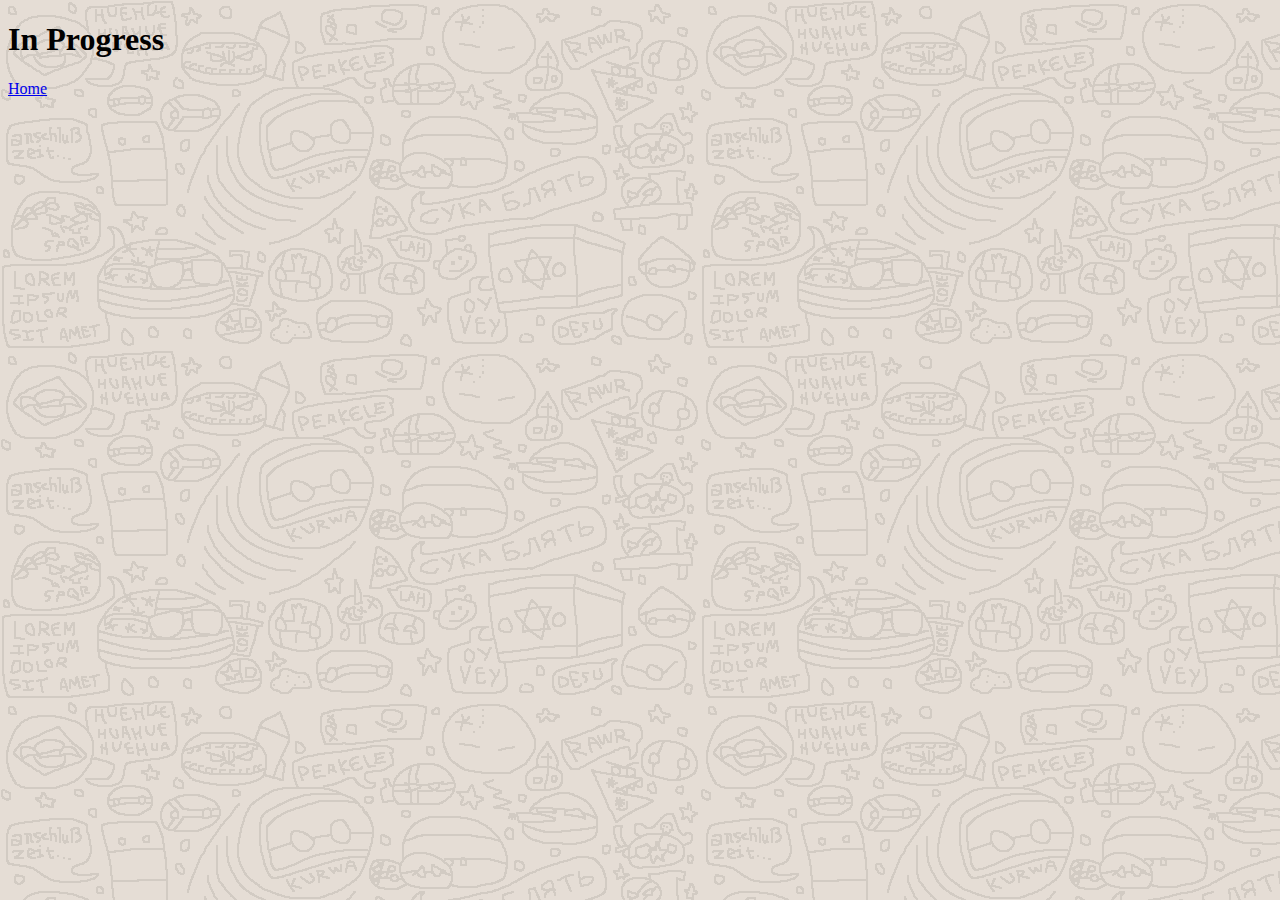
<file: extra.html>
<!DOCTYPE html>

<html>

<head>

    <title>Birla Open Minds</title>

    <style>
    
    body {
    
          background-image: url("background.png");
    
    }
        </style>




</head>

<body>


<h1>In Progress</h1>

<a href = "index.html">Home</a>



</body>



</html>
</file>
